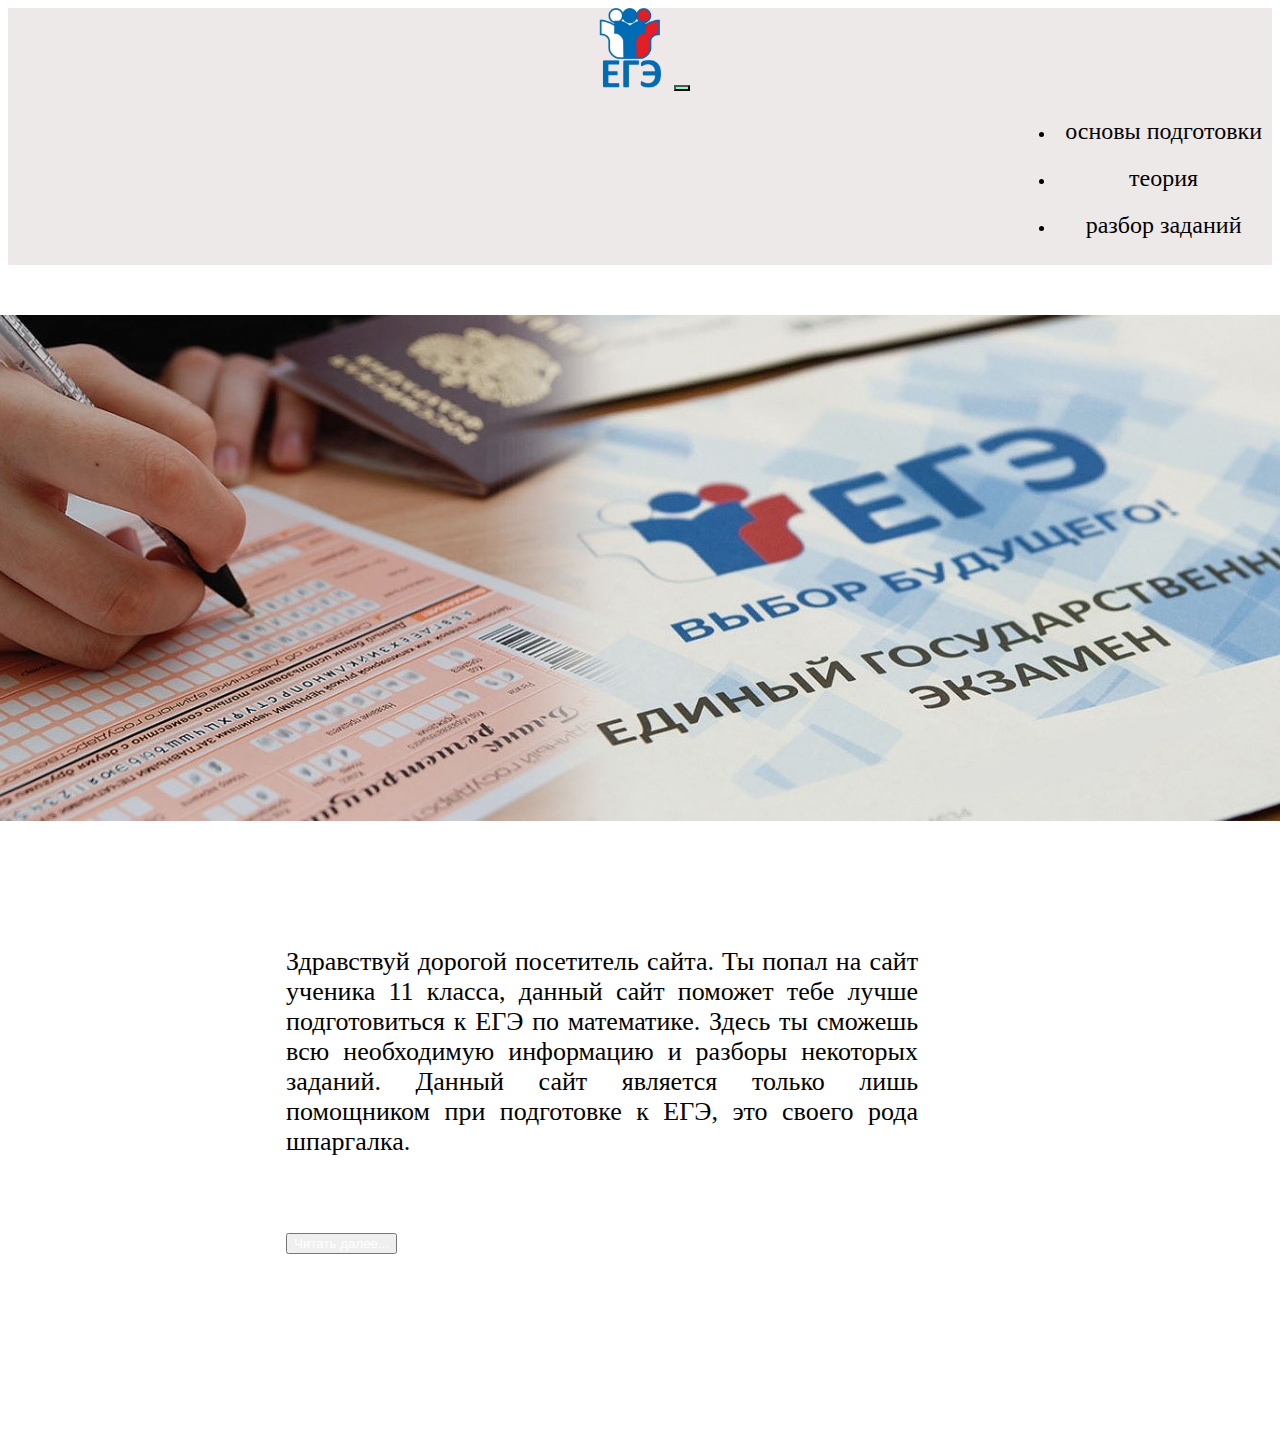
<file: index.html>
<!DOCTYPE html>
<html lang="en">

<head>
  <meta charset="UTF-8">
  <meta name="viewport" content="width=device-width, initial-scale=1.0">
  <title>Document</title>
  <link href="https://cdn.jsdelivr.net/npm/bootstrap@5.3.2/dist/css/bootstrap.min.css" rel="stylesheet"
    integrity="sha384-T3c6CoIi6uLrA9TneNEoa7RxnatzjcDSCmG1MXxSR1GAsXEV/Dwwykc2MPK8M2HN" crossorigin="anonymous">
  <link rel="stylesheet" href="styles/style.css">
</head>

<body>
  <nav class="navbar navbar-expand-lg bg-body-tertiary">
    <div class="container-fluid">
      <a class="navbar-brand" href="index.html"> <img class="img3"
          src="images/1676479214_preview_3732.jpg" alt=""></a>
      <button class="navbar-toggler" type="button" data-bs-toggle="collapse" data-bs-target="#navbarNav"
        aria-controls="navbarNav" aria-expanded="false" aria-label="Toggle navigation">
        <span class="navbar-toggler-icon"></span>
      </button>
      <div class="collapse navbar-collapse" id="navbarNav">
        <ul class="navbar-nav">
          <div class="nav-lis">
            <li class="nav-item im">
              <a class="nav-link " aria-current="page" href="pricing.html">основы подготовки</a>
            </li>
          </div>
          <li class="nav-item">
            <a class="nav-link" href="vibor.html">теория</a>
          </li>
          <li class="nav-item">
            <a class="nav-link" href="3-stranisa.html">разбор заданий</a>
          </li>
        </ul>
      </div>
    </div>
  </nav>
  <div class="egee">
    <img src="images/ege.jpg" >
  </div>
  <div class="flex67">

    <div class="p1">
      <p id="pp2">Здравствуй дорогой посетитель сайта. Ты попал на сайт ученика 11 класса, данный сайт поможет тебе лучше подготовиться к ЕГЭ по математике. Здесь ты сможешь всю необходимую информацию и разборы некоторых заданий. Данный сайт является только лишь помощником при подготовке к ЕГЭ, это своего рода шпаргалка.
      </p>

    </div>
    <div class="btnt6">

      <button type="button" class="btn btn-dark"><a href="pricing.html">Читать далее...</a></button>
    </div>
  </div>
  <script src="https://cdn.jsdelivr.net/npm/bootstrap@5.3.2/dist/js/bootstrap.bundle.min.js"
    integrity="sha384-C6RzsynM9kWDrMNeT87bh95OGNyZPhcTNXj1NW7RuBCsyN/o0jlpcV8Qyq46cDfL"
    crossorigin="anonymous"></script>
</body>

</html>
</file>
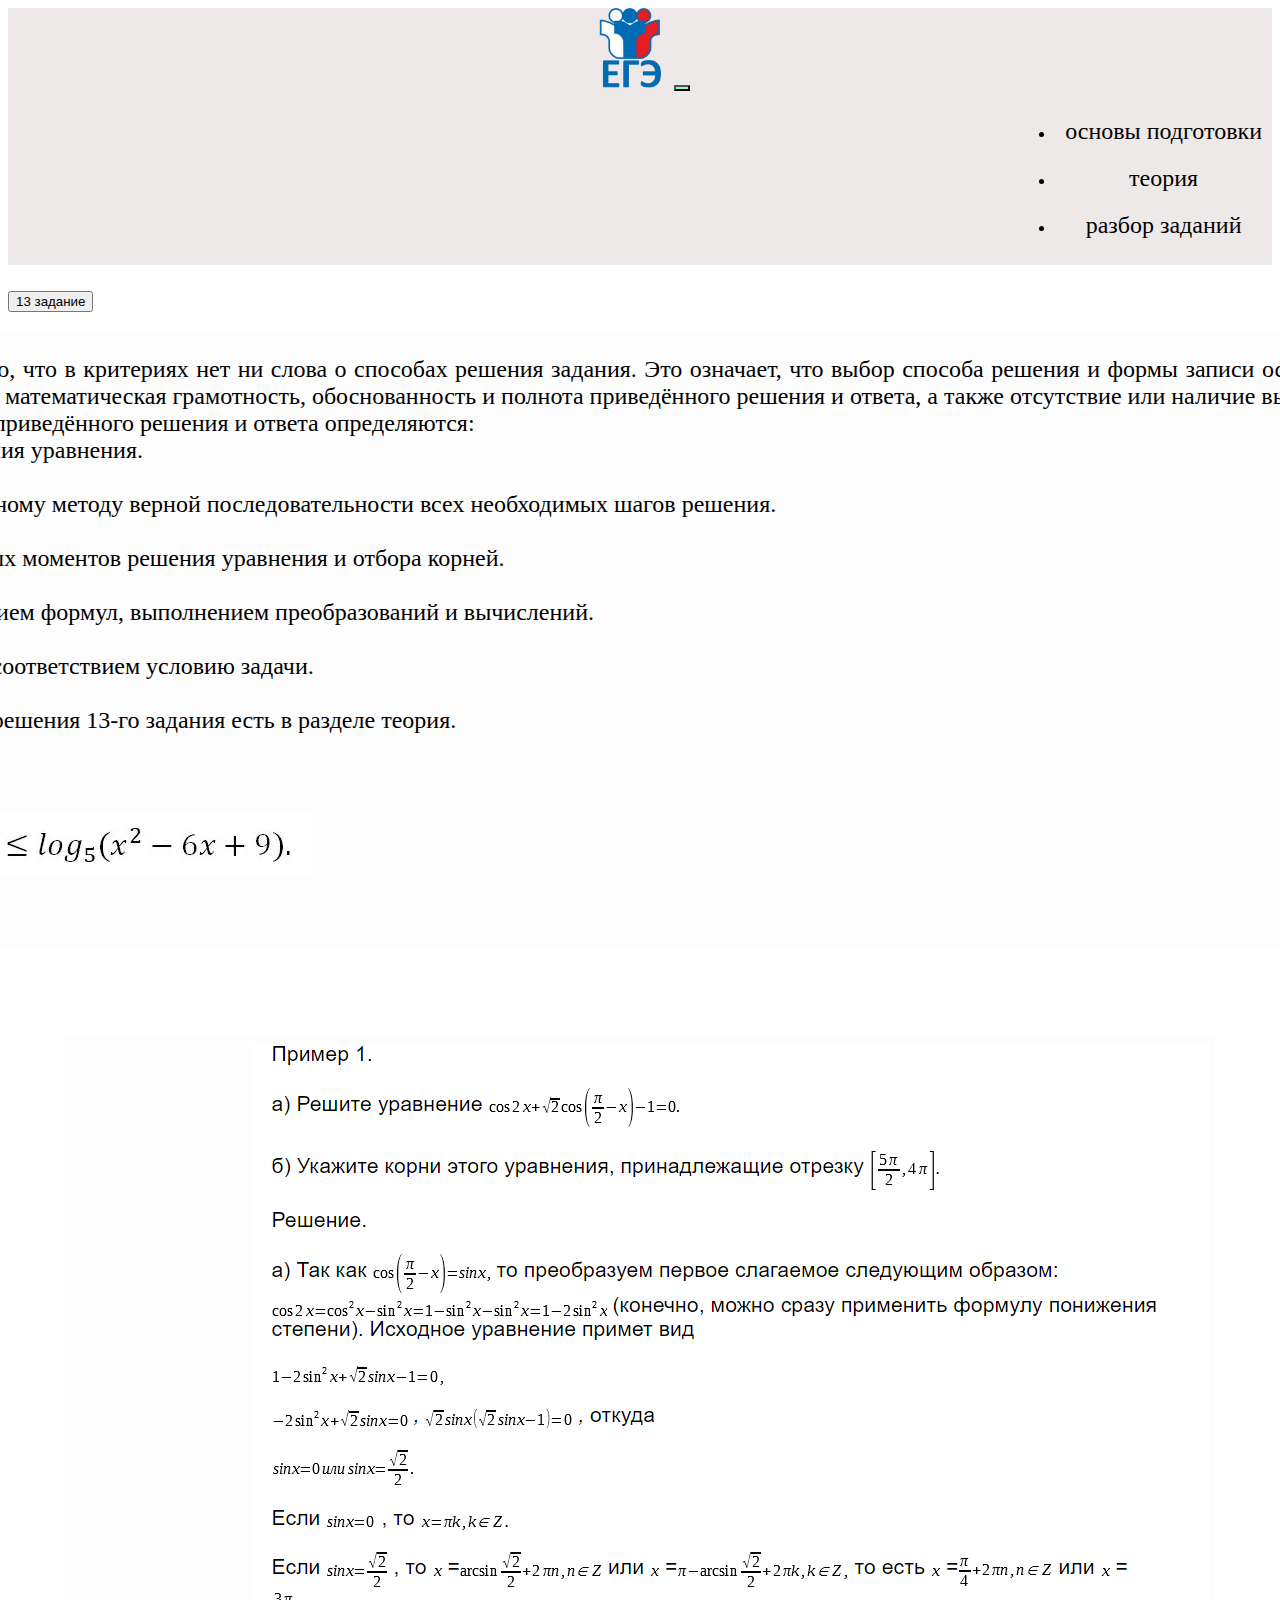
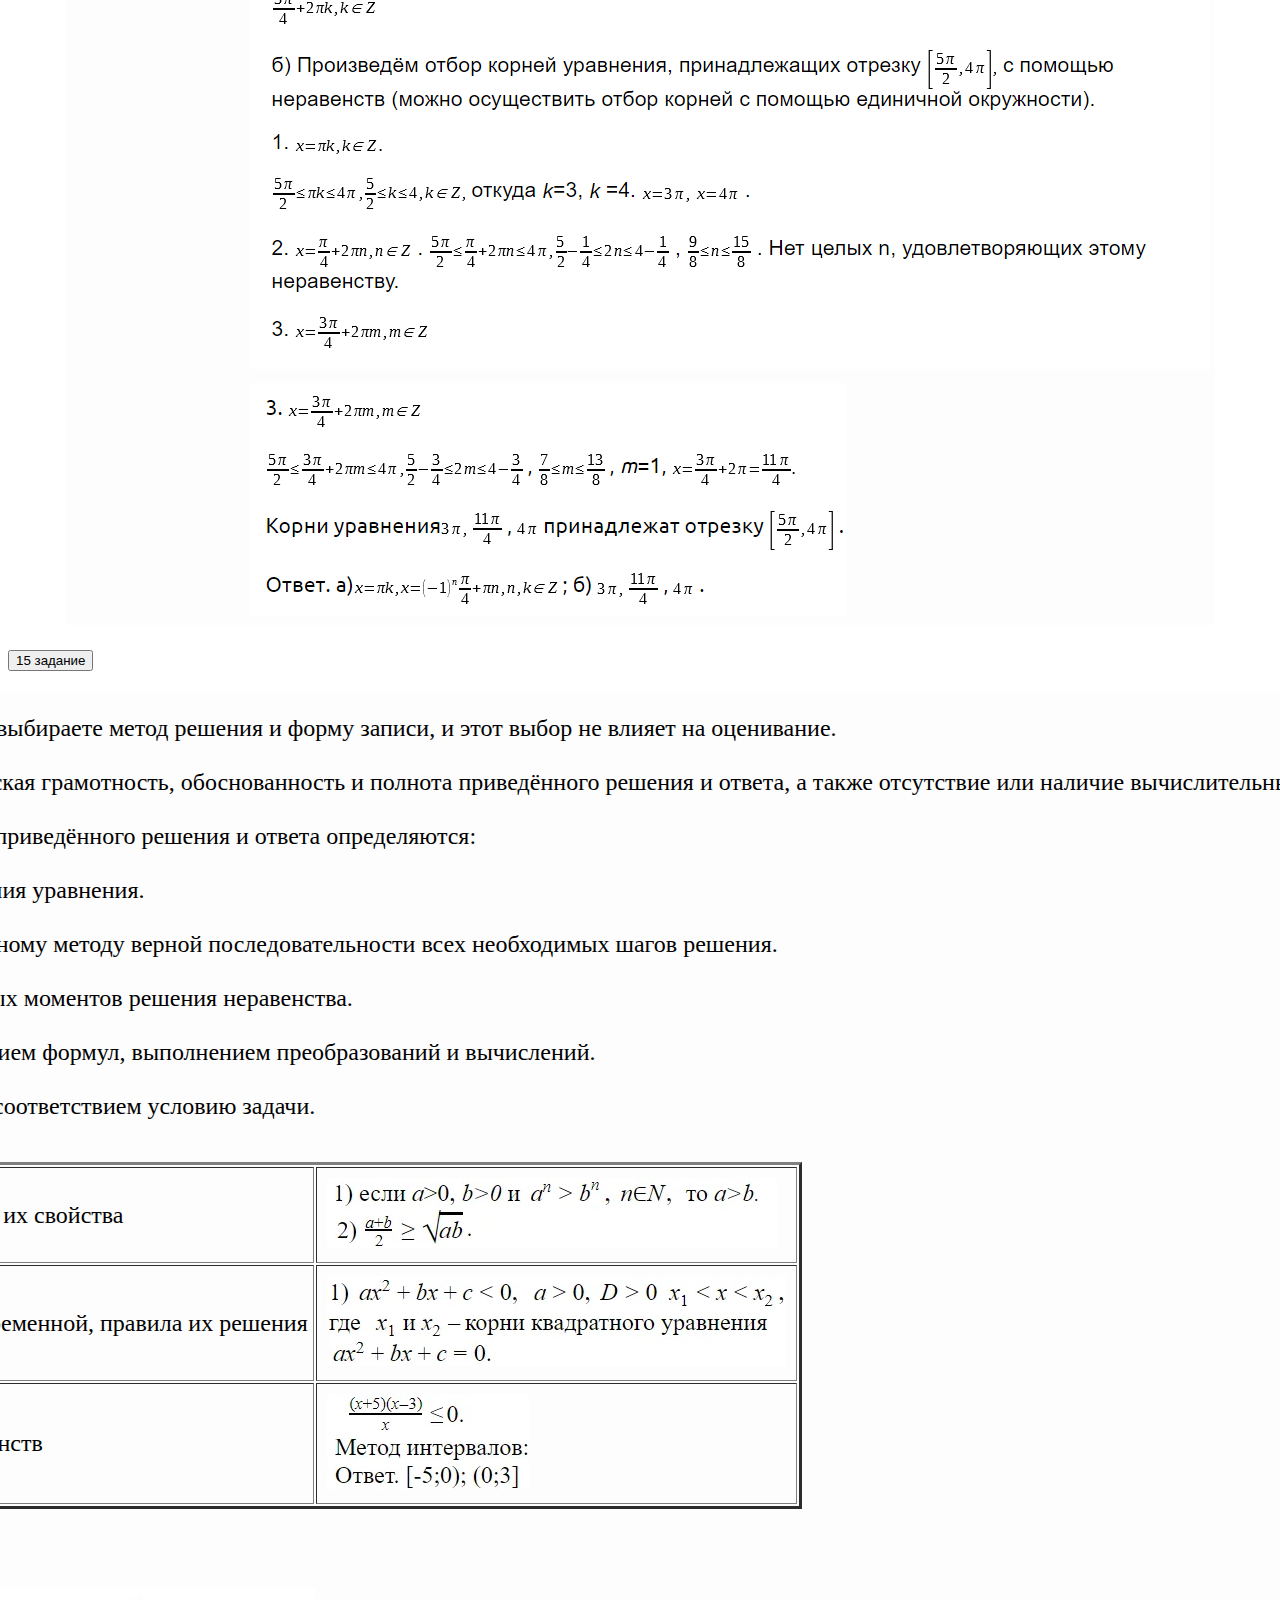
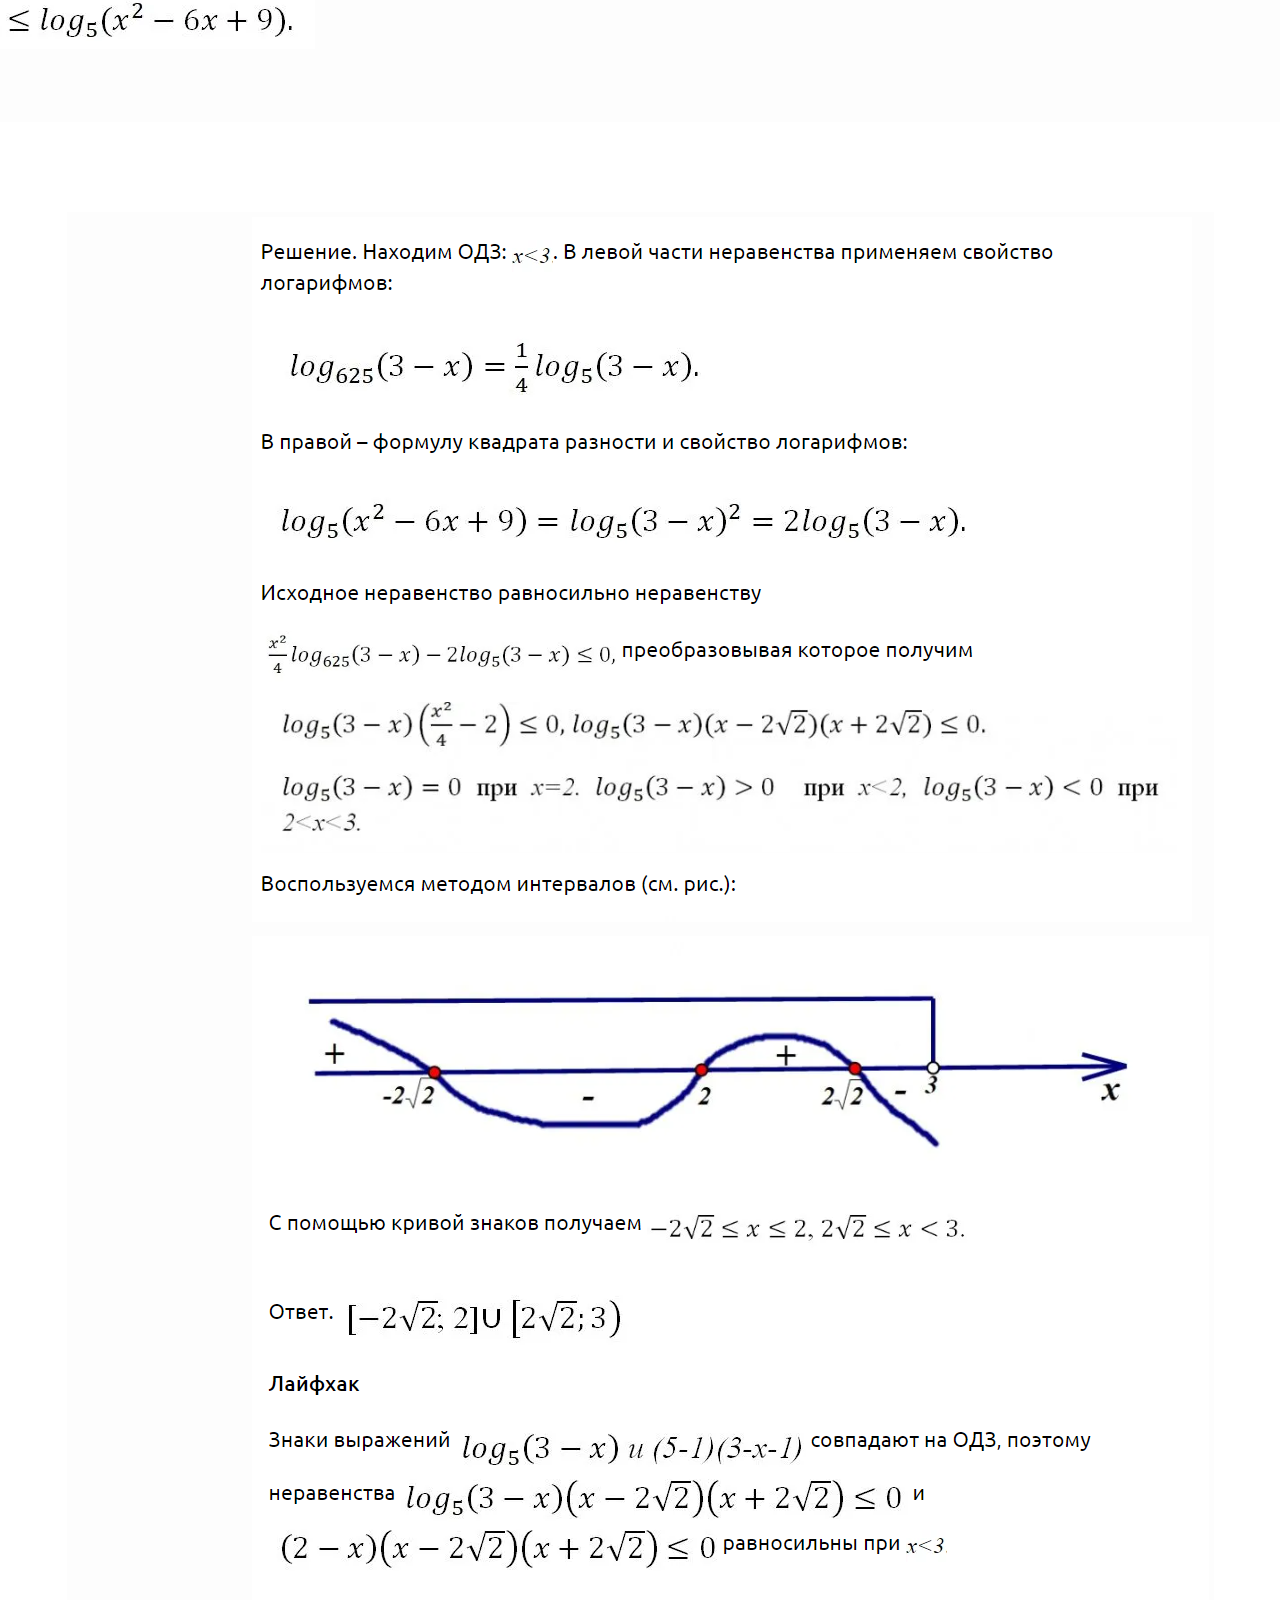
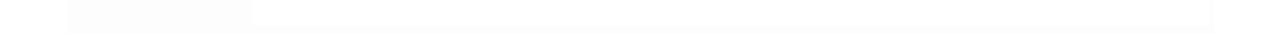
<file: 3-stranisa.html>
<!DOCTYPE html>
<html lang="en">

<head>
  <meta charset="UTF-8">
  <meta name="viewport" content="width=device-width, initial-scale=1.0">
  <title>Document</title>
  <link href="https://cdn.jsdelivr.net/npm/bootstrap@5.3.2/dist/css/bootstrap.min.css" rel="stylesheet"
    integrity="sha384-T3c6CoIi6uLrA9TneNEoa7RxnatzjcDSCmG1MXxSR1GAsXEV/Dwwykc2MPK8M2HN" crossorigin="anonymous">
  <link rel="stylesheet" href="styles/style.css">
</head>

<body>
  <nav class="navbar navbar-expand-lg bg-body-tertiary">
    <div class="container-fluid">
      <a class="navbar-brand" href="index.html"> <img class="img3"
          src="images/1676479214_preview_3732.jpg" alt=""></a>
      <button class="navbar-toggler" type="button" data-bs-toggle="collapse" data-bs-target="#navbarNav"
        aria-controls="navbarNav" aria-expanded="false" aria-label="Toggle navigation">
        <span class="navbar-toggler-icon"></span>
      </button>
      <div class="collapse navbar-collapse" id="navbarNav">
        <ul class="navbar-nav">
          <div class="nav-lis">
            <li class="nav-item im">
              <a class="nav-link " aria-current="page" href="pricing.html">основы подготовки</a>
            </li>
          </div>
          <li class="nav-item">
            <a class="nav-link" href="vibor.html">теория</a>
          </li>
          <li class="nav-item">
            <a class="nav-link" href="3-stranisa.html">разбор заданий</a>
          </li>
        </ul>
      </div>
    </div>
  </nav>


  <div class="accordion" id="accordionPanelsStayOpenExample">
    <div class="accordion-item">
      <h2 class="accordion-header">
        <button class="accordion-button" type="button" data-bs-toggle="collapse"
          data-bs-target="#panelsStayOpen-collapseOne" aria-expanded="true" aria-controls="panelsStayOpen-collapseOne">
          13 задание
        </button>
      </h2>
      <div id="panelsStayOpen-collapseOne" class="accordion-collapse collapse">
        <div class="accordion-body">
          <p>Обращаем внимание на то, что в критериях нет ни слова о способах решения задания. Это означает, что выбор способа решения и формы записи остаётся за учащимся, и не оценивается, оценивается математическая грамотность, обоснованность и полнота приведённого решения и ответа, а также отсутствие или наличие вычислительных ошибок.<br>

            Полнота и правильность приведённого решения и ответа определяются:<br>
            
            1. Выбором метода решения уравнения.<br>
            <br>
            2. Соответствием выбранному методу верной последовательности всех необходимых шагов решения.<br>
            <br>
            3. Обоснованием основных моментов решения уравнения и отбора корней.<br>
            <br>
            4. Правильным применением формул, выполнением преобразований и вычислений.<br>
            <br>
            5. Верным ответом и его соответствием условию задачи.<br>
            <br>
            Все что нужно знать для решения 13-го задания есть в разделе теория.
            </p>
            <p>Примеры решения</p>
            <img src="images/Снимок экрана (454).png">
            <div class="accordion-item">
              <h2 class="accordion-header">
                <button class="accordion-button collapsed" type="button" data-bs-toggle="collapse"
                  data-bs-target="#panelsStayOpen-collapseThree" aria-expanded="false" aria-controls="panelsStayOpen-collapseThree">
                  Решение
                </button>
              </h2>
              <div id="panelsStayOpen-collapseThree" class="accordion-collapse collapse">
                <div class="accordion-body">
                  <div class="ooo">
                    <img src="images/Снимок экрана (467).png">
                    <img src="images/Снимок экрана (468).png">
                  </div>
                </div>
              </div>
        </div>
      </div>
    </div>
  
    <div class="accordion-item">
      <h2 class="accordion-header">
        <button class="accordion-button collapsed" type="button" data-bs-toggle="collapse"
          data-bs-target="#panelsStayOpen-collapseTwo" aria-expanded="false" aria-controls="panelsStayOpen-collapseTwo">
          15 задание
        </button>
      </h2>
      <div id="panelsStayOpen-collapseTwo" class="accordion-collapse collapse">
        <div class="accordion-body">
          <p>Плюс в том, что вы сами выбираете метод решения и форму записи, и этот выбор не влияет на оценивание.<br>
            <br>
            Оценивается математическая грамотность, обоснованность и полнота приведённого решения и ответа, а также отсутствие или наличие вычислительных ошибок.<br>
            <br>
            Полнота и правильность приведённого решения и ответа определяются:<br>
            <br>
            1. Выбором метода решения уравнения.<br>
            <br>
            2. Соответствием выбранному методу верной последовательности всех необходимых шагов решения.<br>
            <br>
            3. Обоснованием основных моментов решения неравенства.<br>
            <br>
            4. Правильным применением формул, выполнением преобразований и вычислений.<br>
            <br>
            5. Верным ответом и его соответствием условию задачи.<br></p>
            <br>
            <table border="3" cellpadding="5">
              <tr><td  border="3px" border-color="black"><p>Числовые неравенства и их свойства</p></td><td><img src="images/matem3.webp"></td></tr>
              <tr><td><p>Неравенства с одной переменной, правила их решения</p></td><td><img src="images/matem4.webp"></td></tr>
              <tr><td><p>Методы решения неравенств</p></td><td><img src="images/matem5.webp"></td></tr>
            </table>
            <p>Примеры решения</p>
            <img src="images/Снимок экрана (454).png">
            <div class="accordion-item">
              <h2 class="accordion-header">
                <button class="accordion-button collapsed" type="button" data-bs-toggle="collapse"
                  data-bs-target="#panelsStayOpen-collapseFour" aria-expanded="false" aria-controls="panelsStayOpen-collapseFour">
                  Решение
                </button>
              </h2>
              <div id="panelsStayOpen-collapseFour" class="accordion-collapse collapse">
                <div class="accordion-body">
                  <div class="ooo">
                    <img src="images/Снимок экрана (455).png">
                    <img src="images/Снимок экрана (464).png">
                  </div>
                </div>
              </div>
          </div>
        </div>
      </div>
      


  </div>
  <script src="https://cdn.jsdelivr.net/npm/bootstrap@5.3.2/dist/js/bootstrap.bundle.min.js"
    integrity="sha384-C6RzsynM9kWDrMNeT87bh95OGNyZPhcTNXj1NW7RuBCsyN/o0jlpcV8Qyq46cDfL"
    crossorigin="anonymous"></script>

</body>

</html>
</file>
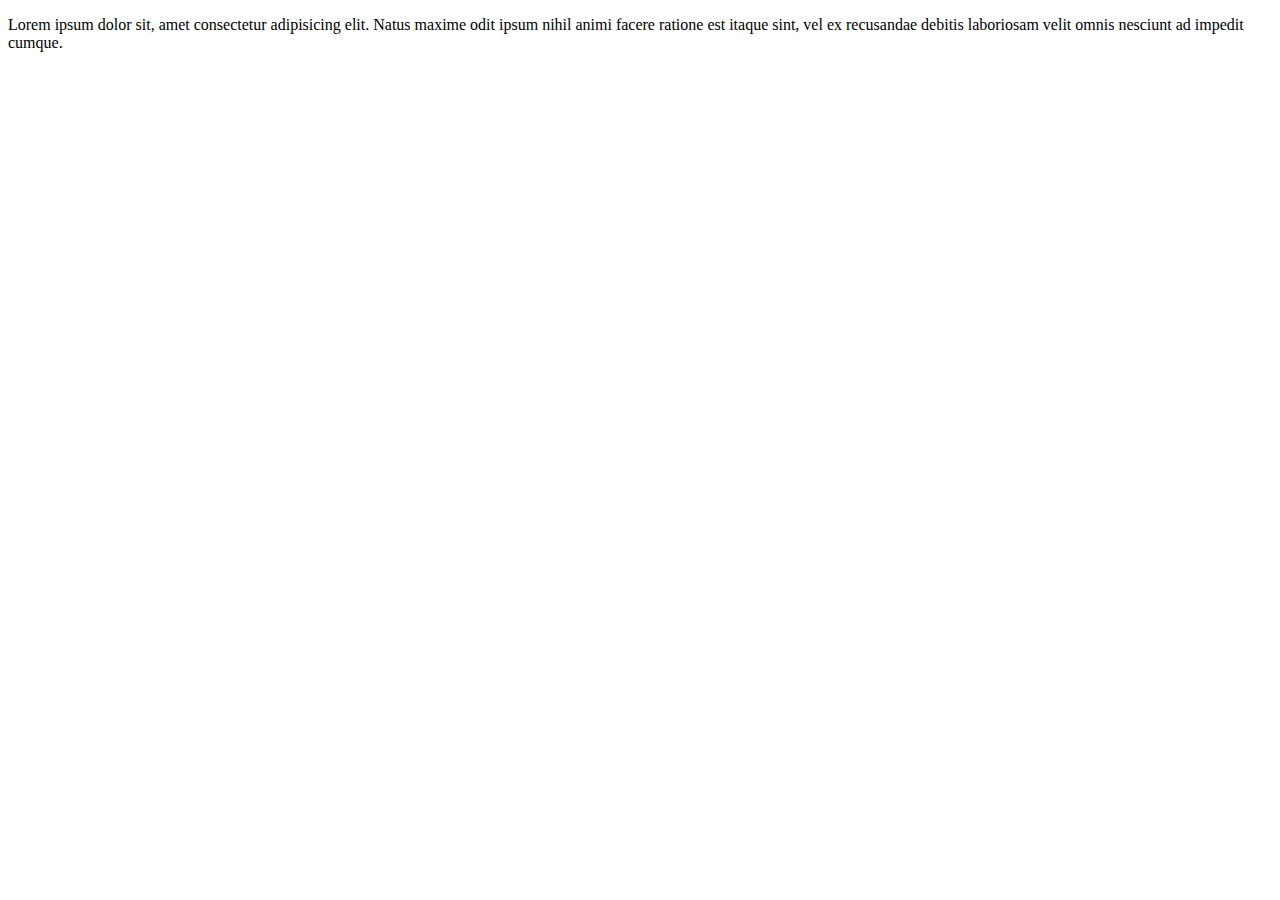
<file: GRIP.html>
<!DOCTYPE html>
<html lang="en">

<head>
    <meta charset="UTF-8">
    <meta name="viewport" content="width=device-width, initial-scale=1.0">
    <title>Document</title>
    <link href="https://cdn.jsdelivr.net/npm/bootstrap@5.3.2/dist/css/bootstrap.min.css" rel="stylesheet"
      integrity="sha384-T3c6CoIi6uLrA9TneNEoa7RxnatzjcDSCmG1MXxSR1GAsXEV/Dwwykc2MPK8M2HN" crossorigin="anonymous">
    <link rel="stylesheet" href="styles/style.css">
    <style>
      a {
        text-decoration: none;
        color: black;
      }
    </style>
  </head>

<body>
   <p>Lorem ipsum dolor sit, amet consectetur adipisicing elit. Natus maxime odit ipsum nihil animi facere ratione est itaque sint, vel ex recusandae debitis laboriosam velit omnis nesciunt ad impedit cumque.</p>
   <script src="https://cdn.jsdelivr.net/npm/bootstrap@5.3.2/dist/js/bootstrap.bundle.min.js"
    integrity="sha384-C6RzsynM9kWDrMNeT87bh95OGNyZPhcTNXj1NW7RuBCsyN/o0jlpcV8Qyq46cDfL"
    crossorigin="anonymous">
    const tooltipTriggerList = document.querySelectorAll('[data-bs-toggle="tooltip"]')
    const tooltipList = [...tooltipTriggerList].map(tooltipTriggerEl => new bootstrap.Tooltip(tooltipTriggerEl))
  </script>
</script>
</body>

</html>
</file>
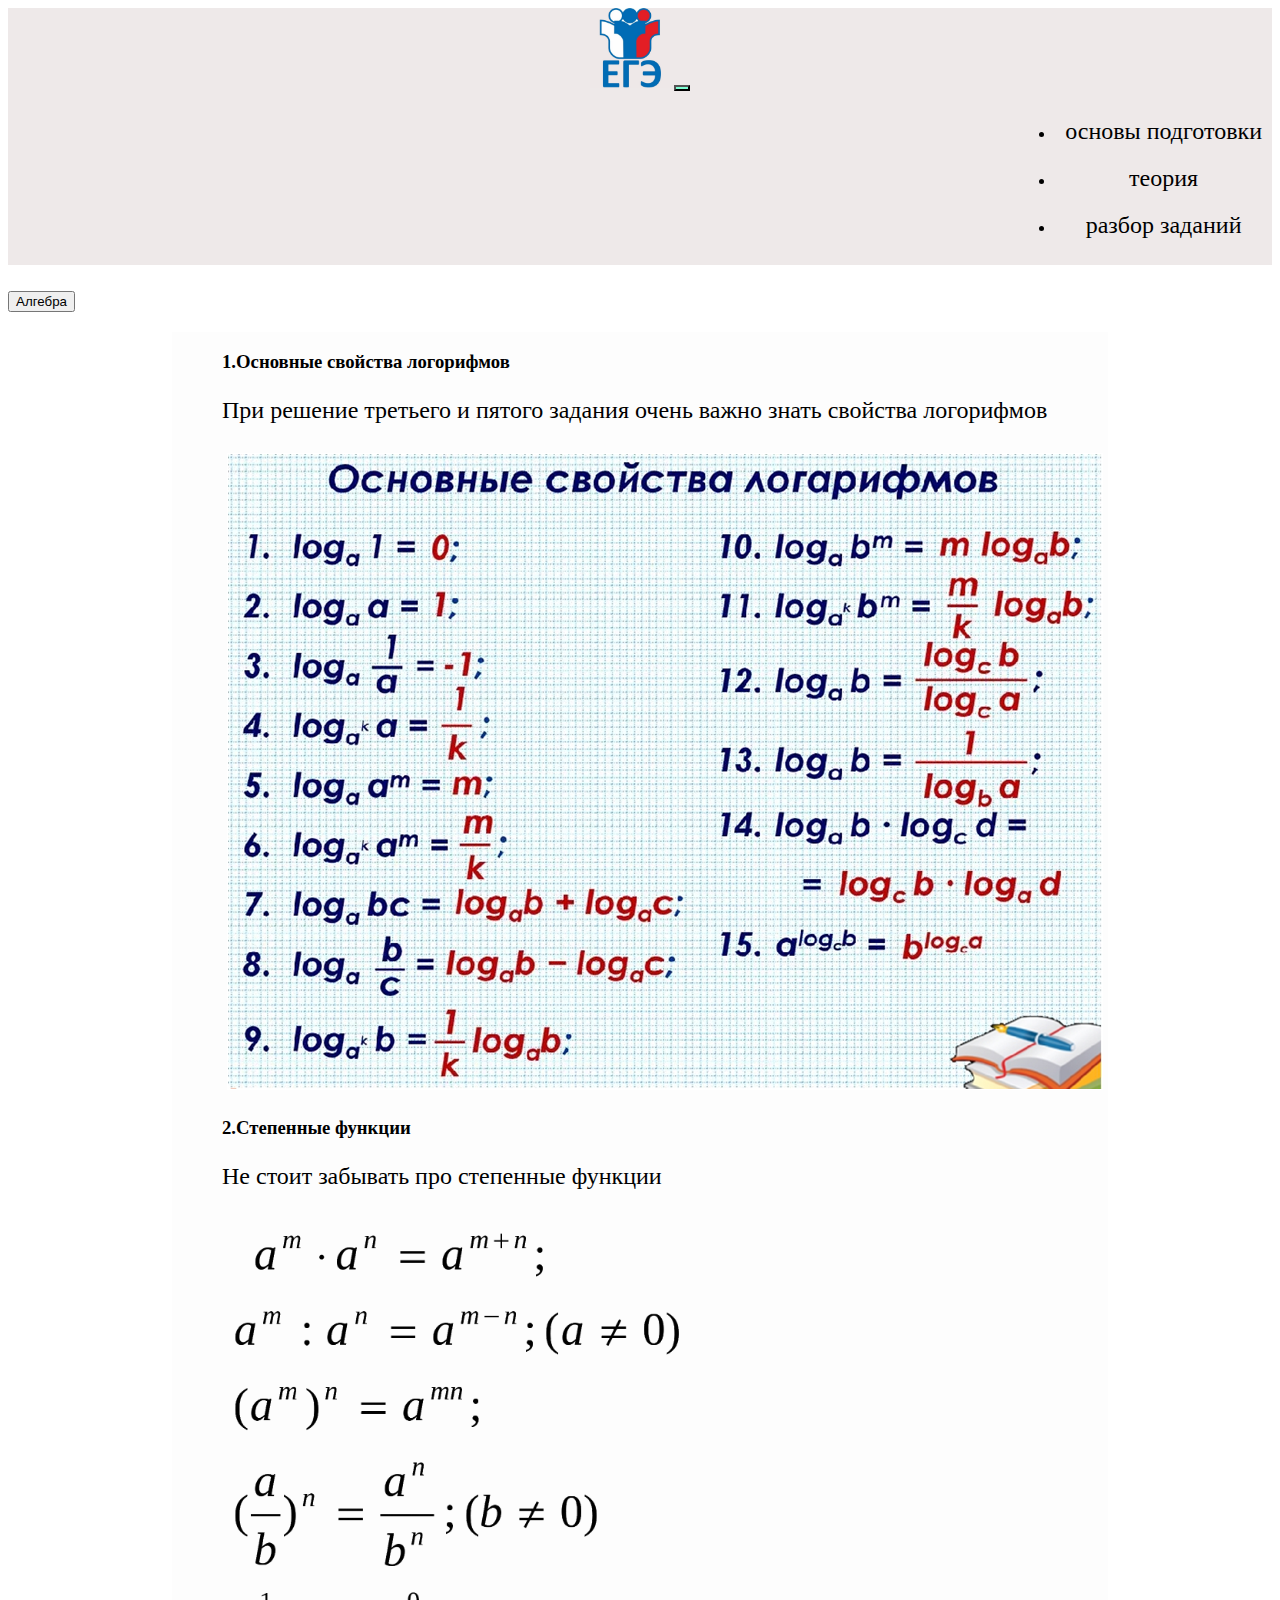
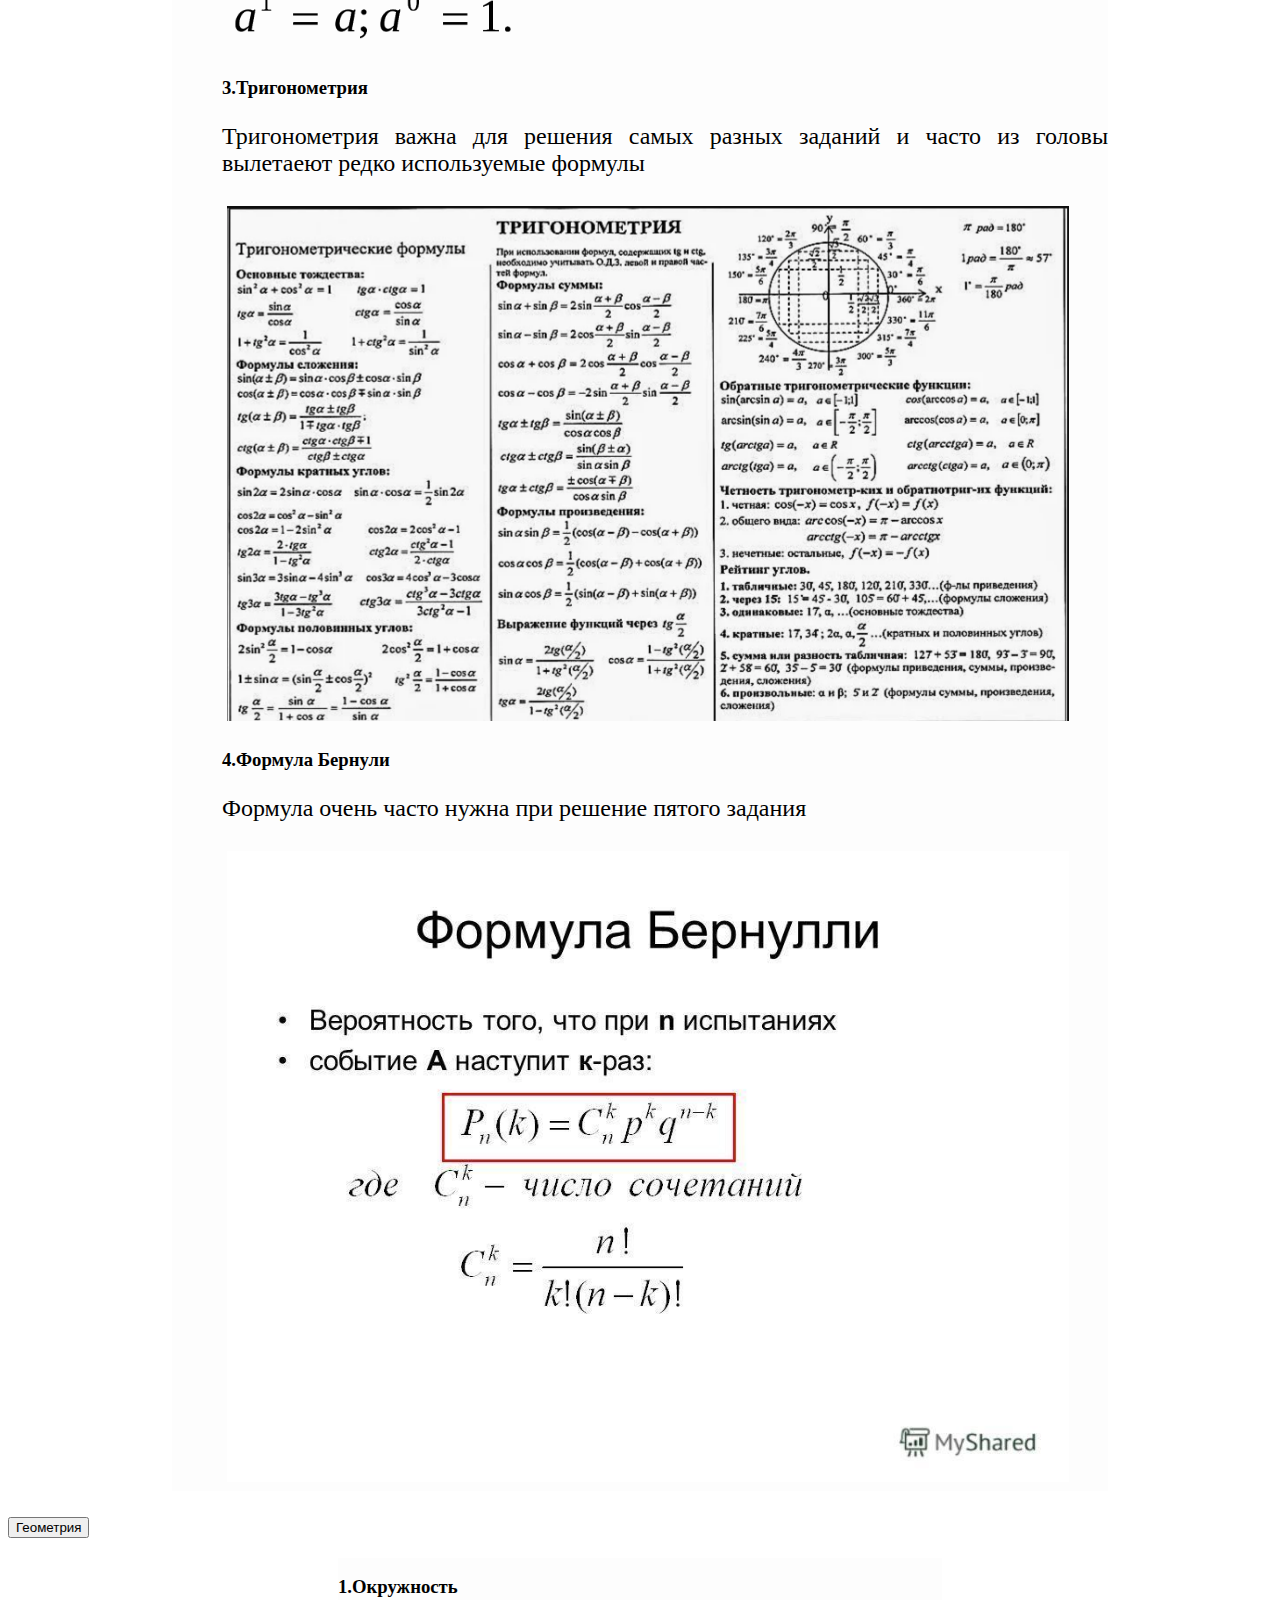
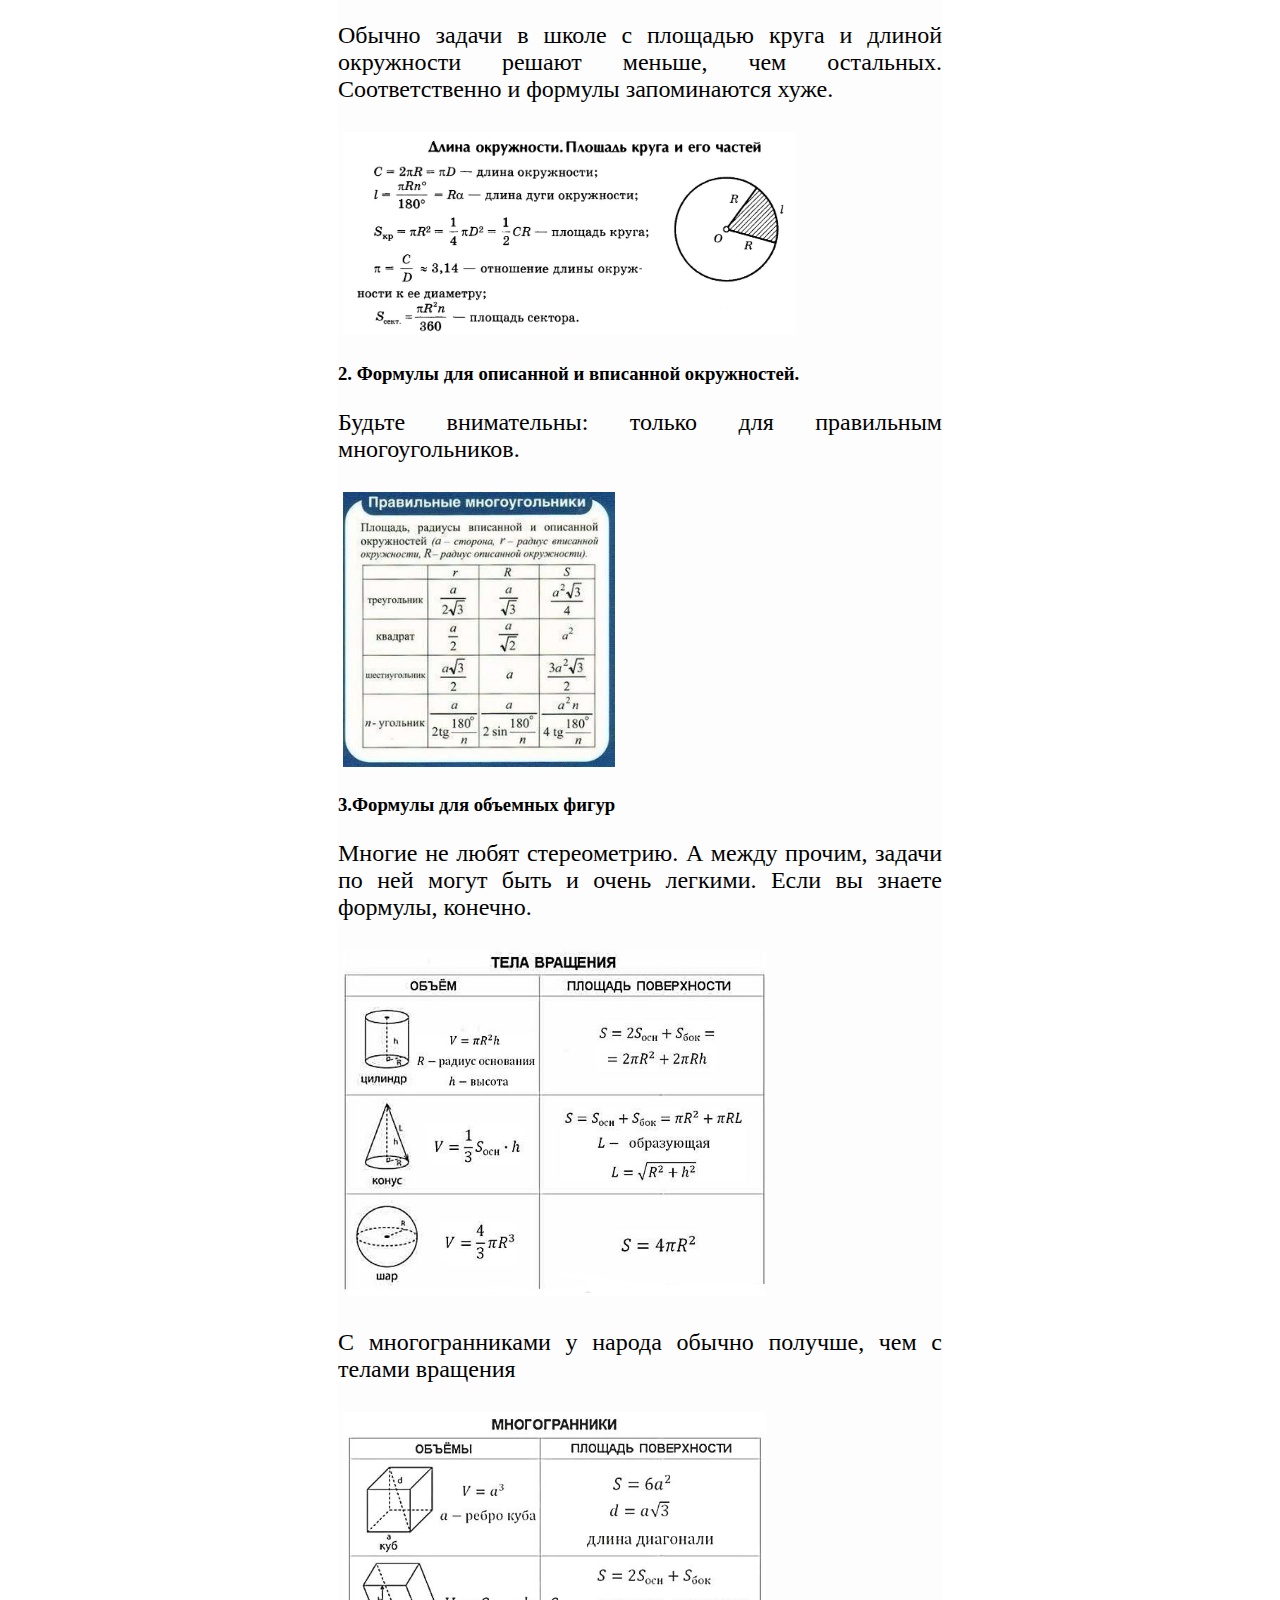
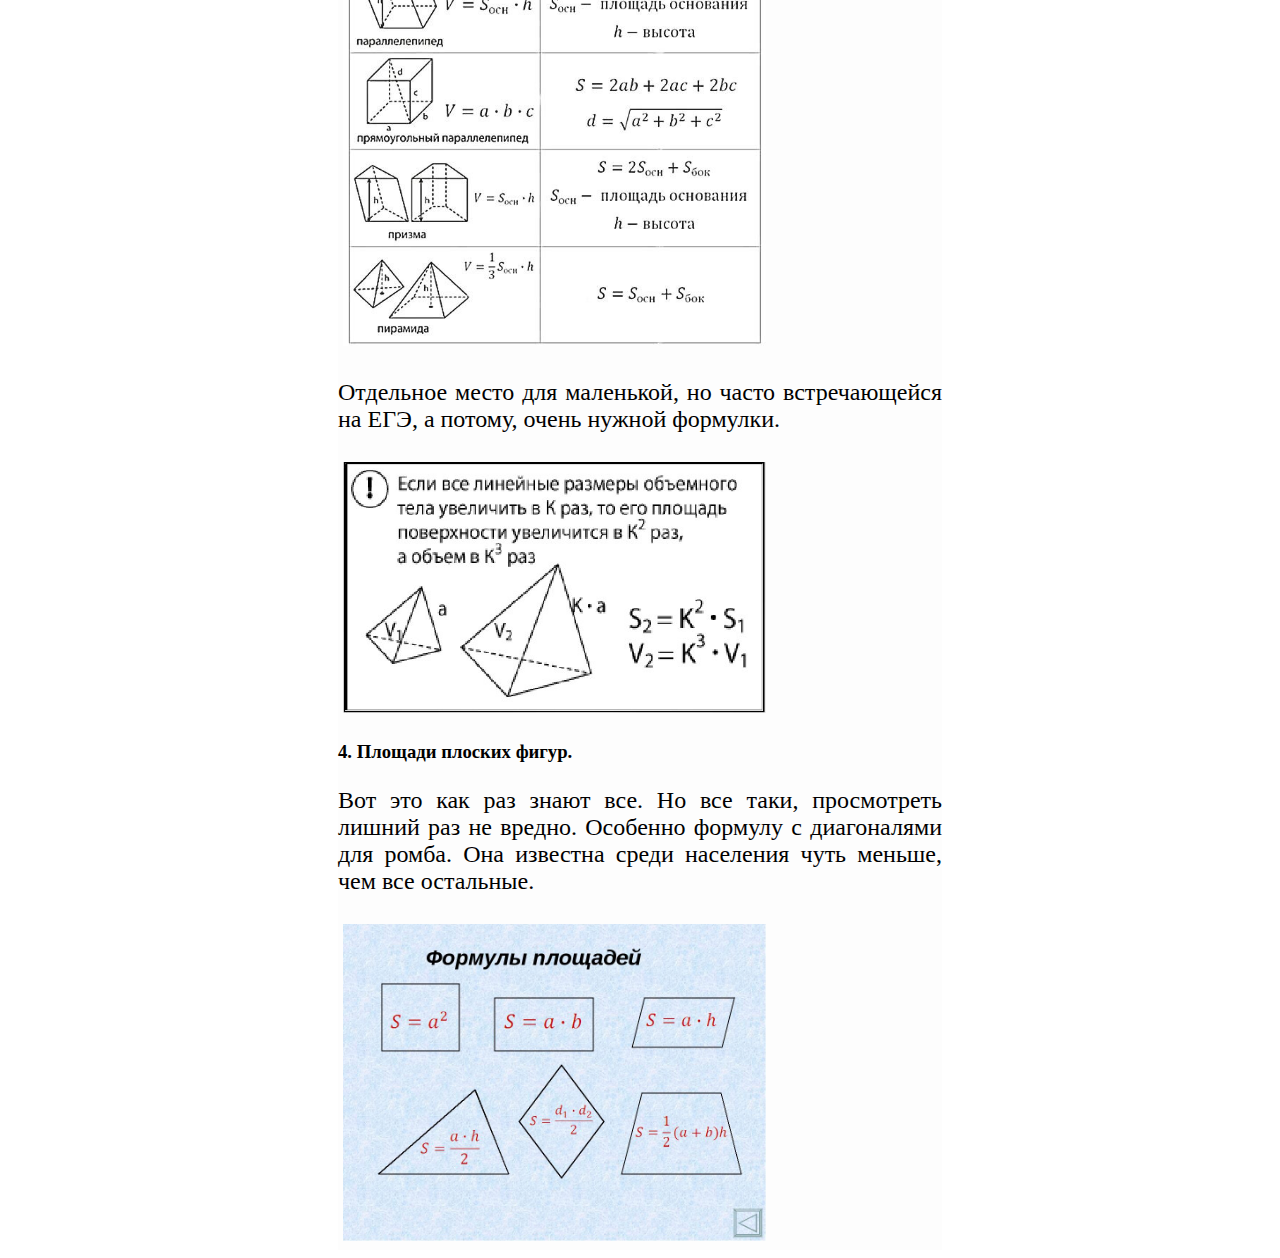
<file: vibor.html>
<!DOCTYPE html>
<html lang="en">

<head>
  <meta charset="UTF-8">
  <meta name="viewport" content="width=device-width, initial-scale=1.0">
  <title>Document</title>
  <link href="https://cdn.jsdelivr.net/npm/bootstrap@5.3.2/dist/css/bootstrap.min.css" rel="stylesheet"
    integrity="sha384-T3c6CoIi6uLrA9TneNEoa7RxnatzjcDSCmG1MXxSR1GAsXEV/Dwwykc2MPK8M2HN" crossorigin="anonymous">
  <link rel="stylesheet" href="styles/style.css">
  <style>
    a {
      text-decoration: none;
      color: black;
    }
  </style>
</head>

<body>
  <nav class="navbar navbar-expand-lg bg-body-tertiary">
    <div class="container-fluid">
      <a class="navbar-brand" href="index.html"> <img class="img3"
          src="images/1676479214_preview_3732.jpg" alt=""></a>
      <button class="navbar-toggler" type="button" data-bs-toggle="collapse" data-bs-target="#navbarNav"
        aria-controls="navbarNav" aria-expanded="false" aria-label="Toggle navigation">
        <span class="navbar-toggler-icon"></span>
      </button>
      <div class="collapse navbar-collapse" id="navbarNav">
        <ul class="navbar-nav">
          <div class="nav-lis">
            <li class="nav-item im">
              <a class="nav-link " aria-current="page" href="pricing.html">основы подготовки</a>
            </li>
          </div>
          <li class="nav-item">
            <a class="nav-link" href="vibor.html">теория</a>
          </li>
          <li class="nav-item">
            <a class="nav-link" href="3-stranisa.html">разбор заданий</a>
          </li>
        </ul>
      </div>
    </div>
  </nav>
  <div class="accordion" id="accordionPanelsStayOpenExample">
    <div class="accordion-item">
      <h2 class="accordion-header">
        <button class="accordion-button" type="button" data-bs-toggle="collapse"
          data-bs-target="#panelsStayOpen-collapseOne" aria-expanded="true" aria-controls="panelsStayOpen-collapseOne">
          Алгебра
        </button>
      </h2>
      <div id="panelsStayOpen-collapseOne" class="accordion-collapse collapse">
        <div class="accordion-body">
          <div class="img4">
            <h3>1.Основные свойства логорифмов</h3>
            <p>При решение третьего и пятого задания очень важно знать свойства логорифмов</p>
            <img src="images/scale_1200.png" >
          </div>
          <div class="img4">
            <h3>2.Степенные функции</h3>
            <p>Не стоит забывать про степенные функции</p>
            <img src="images/formuly_stepeney.gif" width="52%" >
          </div>
          <div class="img4">
            
            <h3 color="black">3.Тригонометрия</h3>
            <p>Тригонометрия важна для решения самых разных заданий и часто из головы вылетаеют редко используемые формулы </p>
            <img src="images/image (3).png" width="95%" >
          </div>
          <div class="img4">
            
            <h3 color="black">4.Формула Бернули</h3>
            <p> Формула очень часто нужна при решение пятого задания</p>
            <img src="images/b91578a59c1a13e9ae5a269e2d86f8cc.jpg" width="95%" >
          </div>
            
          
        </div>
      </div>
    </div>
    <div class="accordion-item">
      <h2 class="accordion-header">
        <button class="accordion-button collapsed" type="button" data-bs-toggle="collapse"
          data-bs-target="#panelsStayOpen-collapseTwo" aria-expanded="false" aria-controls="panelsStayOpen-collapseTwo">
          Геометрия
        </button>
      </h2>
      <div id="panelsStayOpen-collapseTwo" class="accordion-collapse collapse">
        <div class="accordion-body">
          <div class="img5">
            <h3>1.Окружность</h3>
            <p>Обычно задачи в школе с площадью круга и длиной окружности решают меньше, чем остальных. Соответственно и формулы запоминаются хуже.</p>
            <img src="images/scale_1200 (3).jfif" width="75%" >
          </div>
          <div class="img5">
            <h3>2. Формулы для описанной и вписанной окружностей.</h3>
            <p>Будьте внимательны: только для правильным многоугольников.</p>
            <img src="images/scale_1200 (4).jfif" width="45%" >
          </div>
          <div class="img5">
            <h3>3.Формулы для объемных фигур</h3>
            <p>Многие не любят стереометрию. А между прочим, задачи по ней могут быть и очень легкими. Если вы знаете формулы, конечно.
            </p>
            <img src="images/scale_1200 (5).jfif" width="70%" >
          </div>
          <div class="img5">
            <p>С многогранниками у народа обычно получше, чем с телами вращения</p>
            <img src="images/scale_1200 (6).jfif" width="70%" >
          </div>
          <div class="img5">
            <h3></h3>
            <p>Отдельное место для маленькой, но часто встречающейся на ЕГЭ, а потому, очень нужной формулки.</p>
            <img src="images/scale_1200 (7).jfif" width="70%" >
          </div>
          <div class="img5">
            <h3>4. Площади плоских фигур.</h3>
            <p>Вот это как раз знают все. Но все таки, просмотреть лишний раз не вредно. Особенно формулу с диагоналями для ромба. Она известна среди населения чуть меньше, чем все остальные.

            </p>
            <img src="images/scale_2400 (3).jfif" width="70%" >
          </div>
          
        </div>
      </div>
    </div>
  </div>
  <script src="https://cdn.jsdelivr.net/npm/bootstrap@5.3.2/dist/js/bootstrap.bundle.min.js"
    integrity="sha384-C6RzsynM9kWDrMNeT87bh95OGNyZPhcTNXj1NW7RuBCsyN/o0jlpcV8Qyq46cDfL"
    crossorigin="anonymous"></script>
</body>

</html>
</file>
<file: styles/style.css>
.navbar.navbar-expand-lg.bg-body-tertiary {
    background-color: rgb(238, 233, 233) !important;
}
 .nav-link{
    color: rgb(0, 0, 0);
    font-size: 24px;
}
.navbar-nav .nav-link.active{
    color: rgb(77, 75, 75)
}

.navbar-brand img{
    width: 80px;
}
.navbar-toggler {
    background-color: aquamarine;
}


.nav-link li:hover {
    background-color: aqua;
}
.nav-lis1 :hover {
background-color: rgb(167, 167, 167);
}

li {
    padding: 10px;
    
}


.navbar.navbar-expand-lg.bg-body-tertiary {
    display: block !important;
    text-align: center !important;
    justify-content: center !important;
}

.carousel-control-prev.r {
    width: 30%;
    margin-top: 21%;
}

.carousel-control-next.r {
    width: 30%;
    margin-top: 21%;
}


#d-blockk-101 {
display: none;
}


.kk {
    display: block;
    text-align: center;
}
.d-block.w-100 {
    display: inline !important;
}
@media (max-width: 992px){
    .d-block.w-100 {
        display: block !important;
    }
    .carousel-item.active img {
        width: 100% !important;
    }
    .collapse.navbar-collapse {
        display: flex !important;
        justify-content: center !important;
    }
    

}


.collapse.navbar-collapse {
    display: flex !important;
    justify-content: flex-end !important;
}

@media(max-width: 992px) {
    .collapse.navbar-collapse {
        display: flex !important;
        justify-content: center !important;
    }
    .collapse:not(.show) {
        display: none !important;
    }
}

.accordion-collapse {
    margin-left: 330px;
    margin-right: 330px;
    
}

.egee {
display: flex;
justify-content: center;
padding-top: 50px;
    
}

.d5 {
    display: flex;
    justify-content: center;
}
.card {
    margin: 20px;
}
@media(max-width: 992px) {
    .accordion-collapse {
        margin-left: 100px;
        margin-right: 100px;
}
    .d5 p {
        font-size: 14px !important;
    }
    .accordion-body p {
        font-size: 20px !important;
    }
    .li8 p {
        font-size: 10px !important;
    }
    .card {
        width: 54rem !important;
    }
}
.p1 {
    font-size: 20px;
    display: flex;
    text-align: justify;
    justify-content: center;
    width: 50%;
    margin-left: 22%;
    margin-top: 100px;
    margin-right: 50px;
}
.btnt6 {
    display: flex;
    margin-top: 50px;
    margin-left: 22%;
    margin-bottom: 200px;
}
.btnt6 a {
    text-decoration: none;
    color: white;
}
.carousel-control-prev.im {
    width: 20%;
}

.carousel-control-next.im {
    width: 20%;
}
.accordion-body p {
    font-size: 24px;
}
.lil {
    color: rgb(2, 39, 85);
    padding: 5px;
}
 .img6 img {
    width: 100%;
 }
 .img6 p{
    font-size: 12px;
 }
 .img4 {
    color: rgb(83, 83, 83);
 }

 .semka {
    margin-bottom: 36px;
    margin-top:  22px;
 }
 .accordion-body p {
    font-size: 24px;
 }
 .li8 {
    font-size: 18px !important;
    padding: 2px !important;
 }
 #p3 {
    padding-bottom: 8%;
 }
 #p4 {
    margin-bottom: 32px;
 }
 #p5 {
    margin-bottom: 3.5%;
    margin-top: 3.5%;
 }
 #p7{
    font-size: 12px;
    color: rgb(77, 74, 74);
 }
 a {
    text-decoration: none;
    color: black;
 }
 #p8 {
    padding-bottom: 12%;
 }
 .card {
    width: 22rem;
 }
 .accordion-body img {
    border-top: 2px ;
    border-color: black ;
    padding: 5px; 
 }
 .accordion-item {
    background-color: rgb(255, 255, 255);
 }
 .accordion-body {
    background-color: rgb(253, 253, 253);
 }
.accordion-body h2 {
    
        margin-bottom: 3.5%;
        margin-top: 3.5%;
    
 }
 .accordion-body li {
    color: rgb(2, 39, 85);
    padding: 5px;
 }
 
 #p0{
    font-size: 20px;
 }
 .accordion-body p {
    text-align: justify;
 }

 #pp2 {
    font-size: 26px;
 }
.img4{
    justify-content: center;
}
.accordion-collapse {
    justify-content: center;
    display: flex;

}
.img4{
    justify-content: center;
    padding-left: 50px;
    color:black;
}
.ooo{
    padding-left: 180px;
}
</file>
